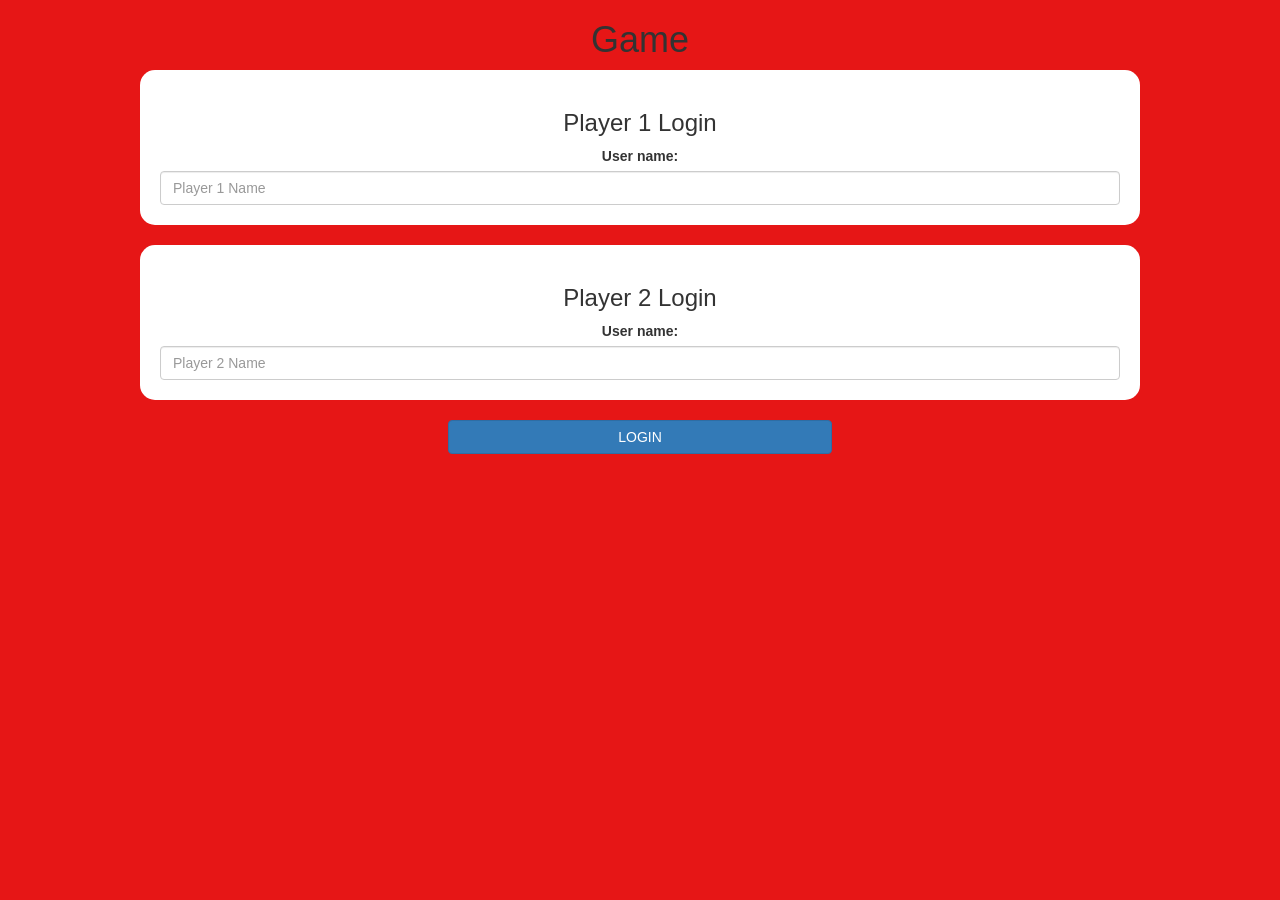
<file: index.html>
<!DOCTYPE html>
<html>
<head>
	<title>Math quiz</title>

<meta name="viewport" content="width=device-width, initial-scale=1">
<link rel="stylesheet" href="https://maxcdn.bootstrapcdn.com/bootstrap/3.4.0/css/bootstrap.min.css">
<script src="https://ajax.googleapis.com/ajax/libs/jquery/3.4.1/jquery.min.js"></script>
<script src="https://maxcdn.bootstrapcdn.com/bootstrap/3.4.0/js/bootstrap.min.js"></script>

<link rel="stylesheet" type="text/css" href="game.css">

<script src="main.js"></script>
</head>
<body>
	<center>
		<h1>Game </h1>
		<div class="col-lg-4 col-sm-8 col-xs-11 login_div1" >
			<h3>Player 1 Login </h3>
			<label>User name:</label>
			<input type="text" id="player1" class="form-control" placeholder="Player 1 Name">
		</div>
<br>
<div class="col-lg-4 col-sm-8 col-xs-11 login_div1" >
	<h3>Player 2 Login </h3>
	<label>User name:</label>
	<input type="text" id="player2" class="form-control" placeholder="Player 2 Name">
</div>
<br>
<button class="btn btn-primary" style="width: 30%;" onclick="addUser()">LOGIN</button>
	</center>
	
</body>
</html>
</file>
<file: game.css>
body
{
	background: rgb(230, 22, 22);
}

	.login_div1 , .login_div2
	{
		background: white;
		padding: 20px;
		float: none;
		border-radius: 15px;
        width: 1000px;;
	}


#player1_name , #player2_name
{
	display: inline-block;
	margin-left: 20px;
}
#word
{
	width: 60%;
}
#word_display
{
	letter-spacing: 5px;
}
#output
{
background: white;
border-radius: 10px;
border-top: 10px solid #AA4465;
padding: 50px;
float: none;
text-align: left;
}
</file>
